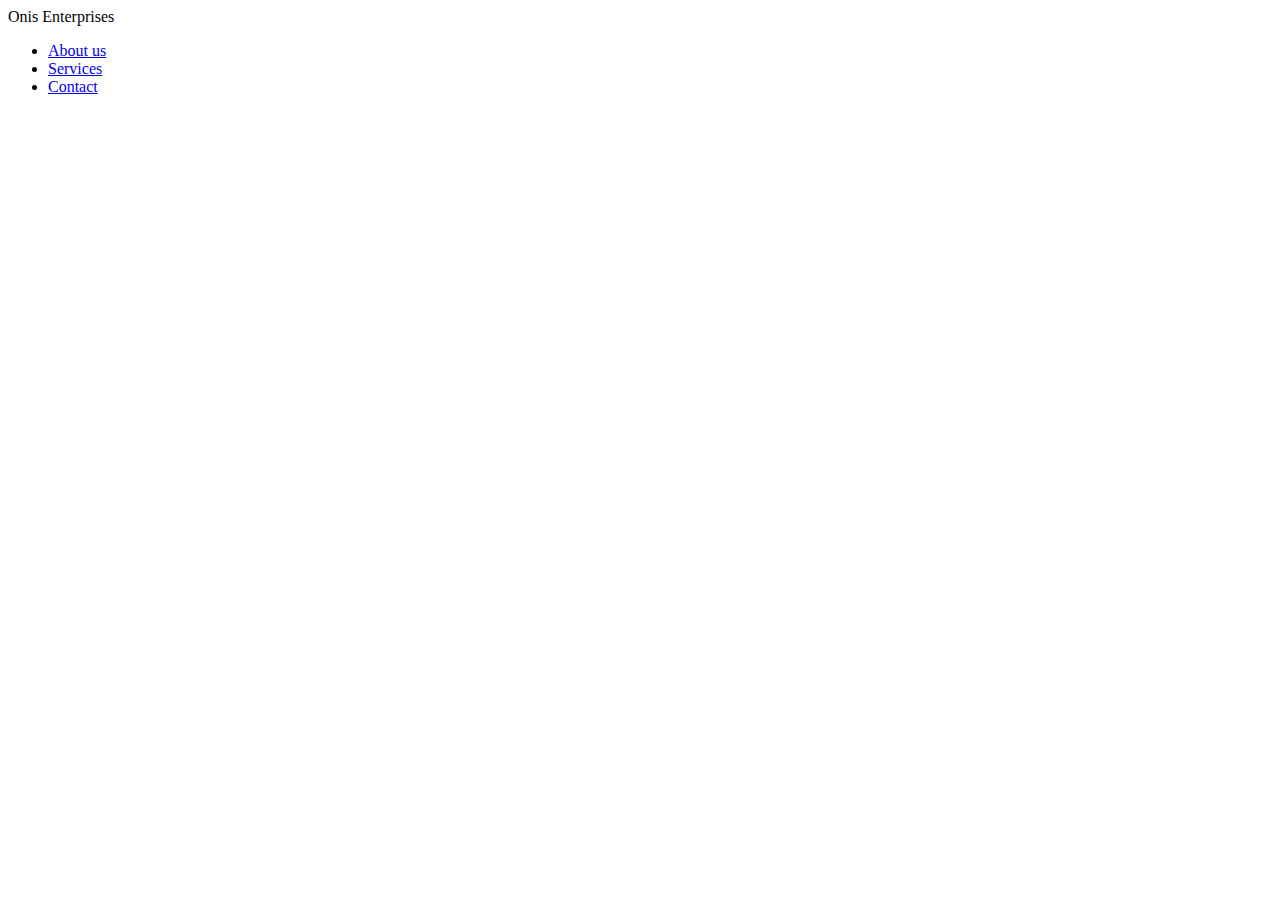
<file: img/Landing Page.html>
<!DOCTYPE html>
<!-- saved from url=(0068)file:///Users/tawfiq/project/odin/repos/odin-landing-page/index.html -->
<html lang="en"><head><meta http-equiv="Content-Type" content="text/html; charset=UTF-8">
    
    <meta name="viewport" content="width=device-width, initial-scale=1.0">
    <title>Landing Page</title>
</head>
<body>
    <div class="first-block">

        <div class="header-logo">
            Onis Enterprises
        </div>
        <div class="header-links">
            <ul>
              <li><a href="file:///Users/tawfiq/project/odin/repos/odin-landing-page/index.html#">About us</a></li>
              <li><a href="file:///Users/tawfiq/project/odin/repos/odin-landing-page/index.html#">Services</a></li>
              <li><a href="file:///Users/tawfiq/project/odin/repos/odin-landing-page/index.html#">Contact</a></li>
            </ul>
        </div>

    </div>
    <div class="second-block">

    </div>
    <div class="third-block">
        
    </div>
    <div class="fourth-block">
        
    </div>
    <div class="footer">
        
    </div>

</body></html>
</file>
